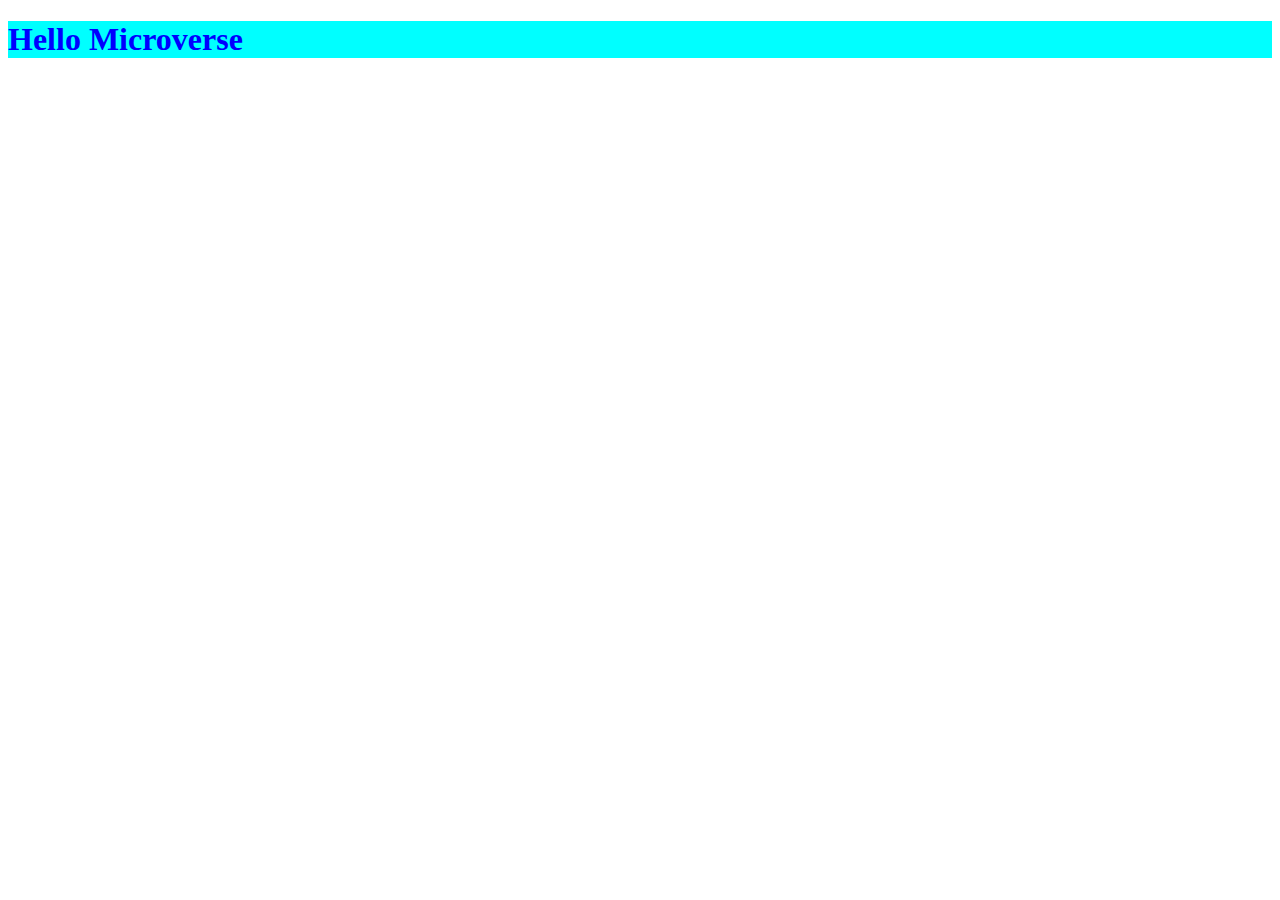
<file: index.html>
<!DOCTYPE html>
<html lang="en">
<head>
    <meta charset="UTF-8">
    <meta http-equiv="X-UA-Compatible" content="IE=edge">
    <meta name="viewport" content="width=device-width, initial-scale=1.0">
    <title>Setting up a Project</title>
    <link rel="stylesheet" href="styles.css">
</head>
<body>
    <h1 class="title">Hello Microverse</h1>
</body>
</html>
</file>
<file: styles.css>
.title {
  color: blue;
  background-color: aqua;
}
</file>
